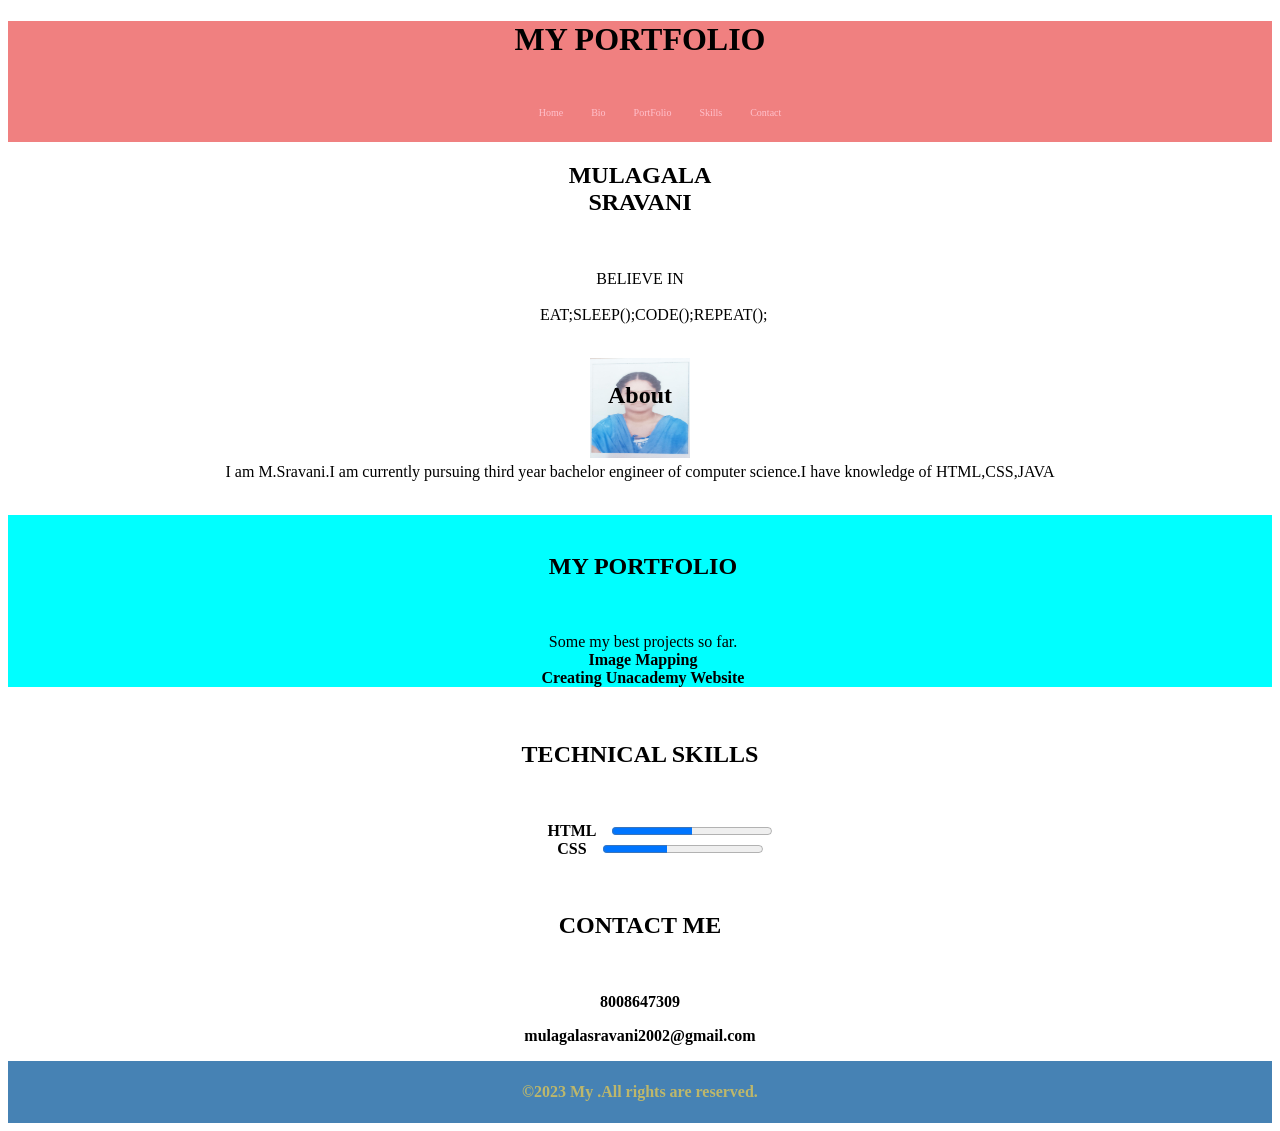
<file: index.html>
<!DOCTYPE html>
<html>
<head>
  <meta http-equiv="CONTENT-TYPE" content="text/html; charset=UTF-8">
  <title>Personal Details</title>
  <link rel="stylesheet" href="portfolio.css">
</head>
<body>
    <div>
      <h1>MY PORTFOLIO</h1>
    <header>
   <nav >
      <ul>
        <li><a href="#Home">Home</a></li>
        <li><a href="#Bio">Bio</a></li>
        <li><a href="#PortFolio">PortFolio</a></li>
        <li><a href="#Skills">Skills</a></li>
        <li><a href="#Contact">Contact</a></li>
      </ul>
    </nav>
    </div>
  </header>
  <center>
  <main>
    <section id="Home">
      <h2>MULAGALA SRAVANI</h2><br>
      <p>BELIEVE IN<br><br>EAT;SLEEP();CODE();REPEAT();</p><br>
      <center><img src="sravani2002.jpg" height="100px" width="100px">
    </section>
  </center>
    <section id="Bio">
      <h2>About</h2><br>
      <p>I am M.Sravani.I am  currently pursuing third year  bachelor engineer of computer science.I have knowledge of HTML,CSS,JAVA</p><br>
    </section>
    <section id="PortFolio"><br>
      <h2>MY PORTFOLIO</h2><br>
      <p>Some  my best projects so far.<br><b>Image Mapping<b><br><b>Creating Unacademy Website</b></ul></p>
    </section>
  <section id="Skills"><br>
    <h2>TECHNICAL SKILLS</h2><br>
    <ul>
    <li>HTML</li>
    <li><progress value="50" max="100"></progress></li><br>
    <li>CSS</li>
    <li><progress value="40" max="100"</li><br>
    </ul>
  </section>
    <section id="Contact"><br>
      <h2>CONTACT ME</h2><br>
      <p>8008647309</p>
      <p>mulagalasravani2002@gmail.com</p>
    </section>
      </main>
  <footer>
    <p>&copy;2023 My .All rights are reserved.</p>
  </footer>
  </center>
</body>
</html>
</file>
<file: portfolio.css>
body{
  text-align:center;
}
div{
  background-color:#F08080;
}
header{
  border-color:black;
  color:white;
  padding:6px;
}
nav ul li{
  display:inline;
}
 nav ul li a{
   padding:6px;
  color:pink;
  font-size:10px;
  text-decoration:none;
}
#Home {
  height:200px;
  width:200px;
  border-radius:80℅;
}
#Bio p{
  margin:center;
}
#PortFolio{
  background-color:#00FFFF;
  padding-left:6px;
}
li{
  display:inline;
  padding:6px;
}
footer{
  background-color:#4682B4;
  color:#BDB76B;
  padding:6px;
}
</file>
